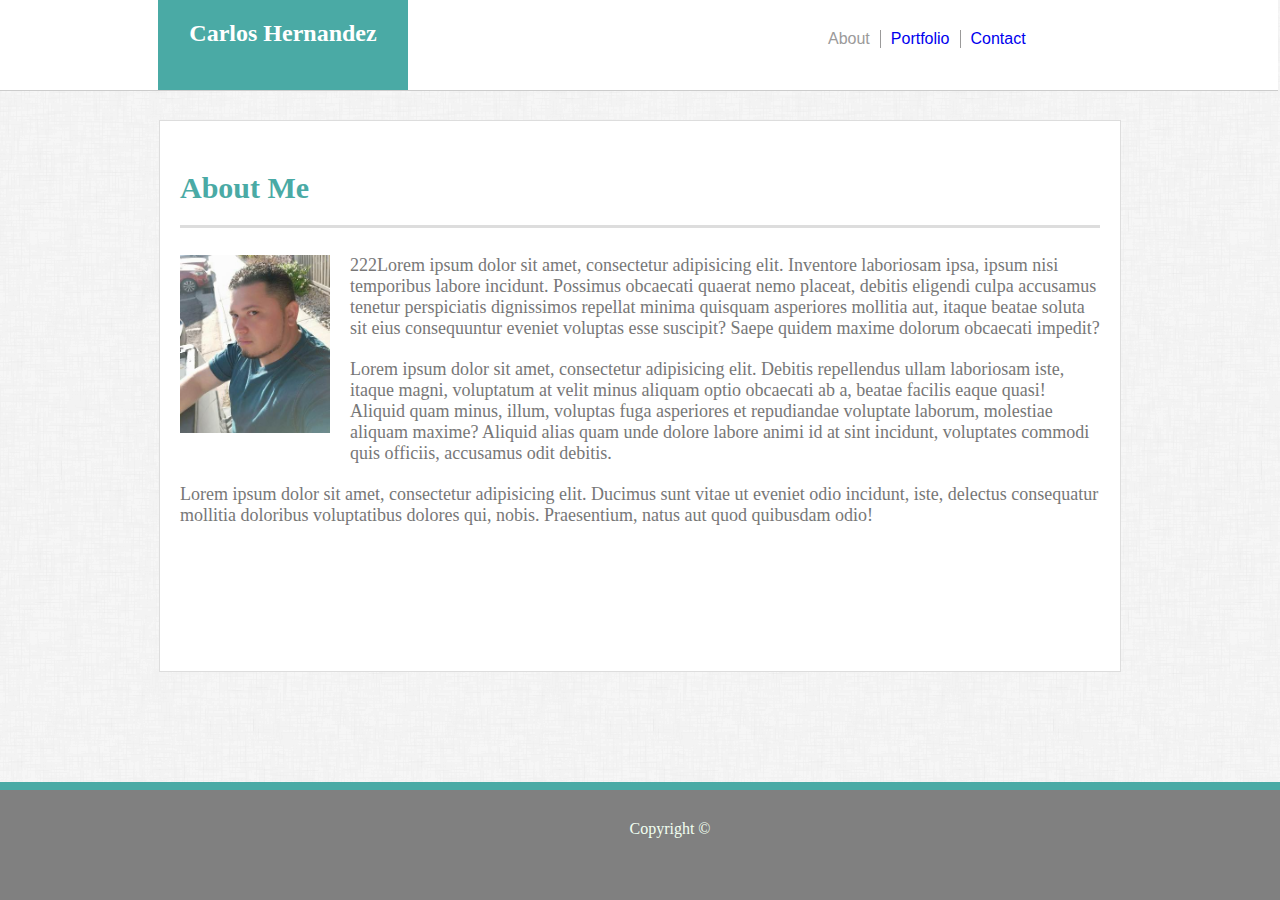
<file: index.html>
<!DOCTYPE html>
<html lang="en">
<head>
    <meta charset="UTF-8">
    <meta name="viewport" content="width=device-width, initial-scale=1.0">
    <meta http-equiv="X-UA-Compatible" content="ie=edge">
    <title>About me</title>
    <link rel="stylesheet" href="./assets/css/style.css">
</head>
<body>

    <div class="topbar">

    <div class="widthheader">

        <figure class="namebox"><h2>Carlos Hernandez</h2></figure>

        

        <ul class="menu">
            <li class="current"><a href="#"> About</a></li>
            <li><a href="portfolio.html">Portfolio</a></li>
            <li><a href="contact.html">Contact</a></li>
        </ul>

    </div>
</div>


    <section class="mainbox">

            
            <div class="container-all">
       
                    <h1 class="title">About Me</h1>
                    <hr>
                    <img class="myimage" src="./assets/images/me1.jpg" alt="">
                    <!-- <h1 class="sub-title">Canon EOS 80D</h1> -->
                     
                    <p>222Lorem ipsum dolor sit amet, consectetur adipisicing elit. Inventore laboriosam ipsa, ipsum nisi temporibus labore incidunt. Possimus obcaecati quaerat nemo placeat, debitis eligendi culpa accusamus tenetur perspiciatis dignissimos repellat minima quisquam asperiores mollitia aut, itaque beatae soluta sit eius consequuntur eveniet voluptas esse suscipit? Saepe quidem maxime dolorum obcaecati impedit?</p>
                    <p>Lorem ipsum dolor sit amet, consectetur adipisicing elit. Debitis repellendus ullam laboriosam iste, itaque magni, voluptatum at velit minus aliquam optio obcaecati ab a, beatae facilis eaque quasi! Aliquid quam minus, illum, voluptas fuga asperiores et repudiandae voluptate laborum, molestiae aliquam maxime? Aliquid alias quam unde dolore labore animi id at sint incidunt, voluptates commodi quis officiis, accusamus odit debitis.</p>
                    <p>Lorem ipsum dolor sit amet, consectetur adipisicing elit. Ducimus sunt vitae ut eveniet odio incidunt, iste, delectus consequatur mollitia doloribus voluptatibus dolores qui, nobis. Praesentium, natus aut quod quibusdam odio!</p>
                    
            </div>

 
    
    </section>
    <!-- <img src="/assets/images/me.jpg" alt="me"> -->
    <!-- </div> -->

<section class="space">
  

</section>
<section>
    
    <footer class="footer">

        Copyright 	&#169;
    </footer>
</section>
   </body>
</html>
</file>
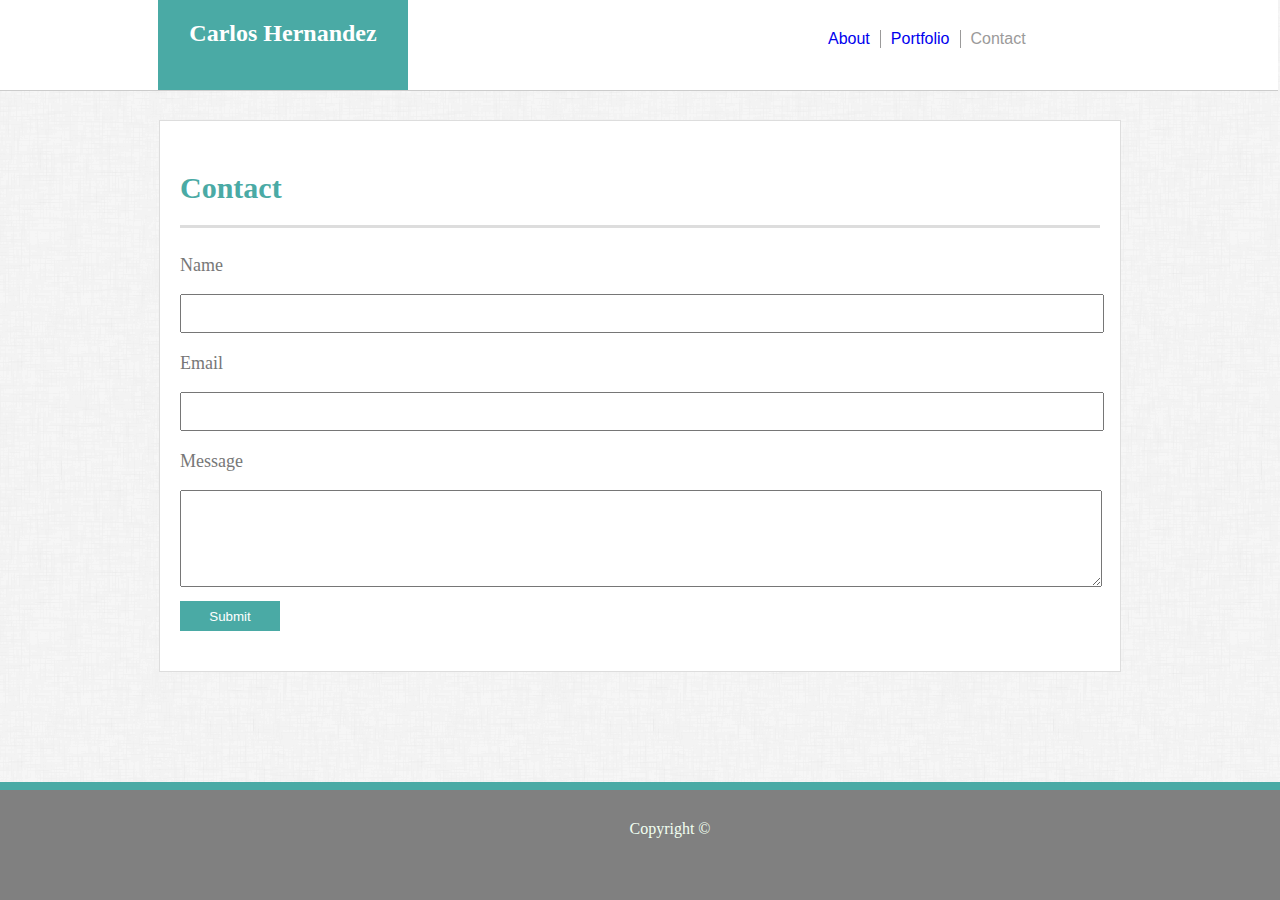
<file: contact.html>
<!DOCTYPE html>
<html lang="en">
<head>
    <meta charset="UTF-8">
    <meta name="viewport" content="width=device-width, initial-scale=1.0">
    <meta http-equiv="X-UA-Compatible" content="ie=edge">
    <title>Contact</title>
    <link rel="stylesheet" href="assets/css/style.css">
</head>
<body>

    <div class="topbar">

    <div class="widthheader">

        <figure class="namebox"><h2>Carlos Hernandez</h2></figure>

        

        <ul class="menu">
            <li ><a href="index.html"> About</a></li>
            <li><a href="portfolio.html">Portfolio</a></li>
            <li class="current"><a href="#">Contact</a></li>
        </ul>

    </div>
</div>

    <section class="mainbox">

            
        <div class="container-all">
       
            <h1 class="title">Contact</h1>
            <hr>
            <div >
                <p>Name</p>
                <input class="inputext1" name="firstname" type="text">
            </div>
            <div> 
                 <p>Email</p>
                <input class="inputext1" type="email">
            </div>
            <div> 
                <p>Message</p>
                <textarea name="message" rows="5" cols="30"></textarea>
            </div>

            <input class="button" type="submit">

        </div>

 
    
    </section>
    <!-- <img src="/assets/images/me.jpg" alt="me"> -->
    <!-- </div> -->

 
<section>
    
    <footer class="footer">

        Copyright 	&#169;
    </footer>
</section>
   </body>
</html>
</file>
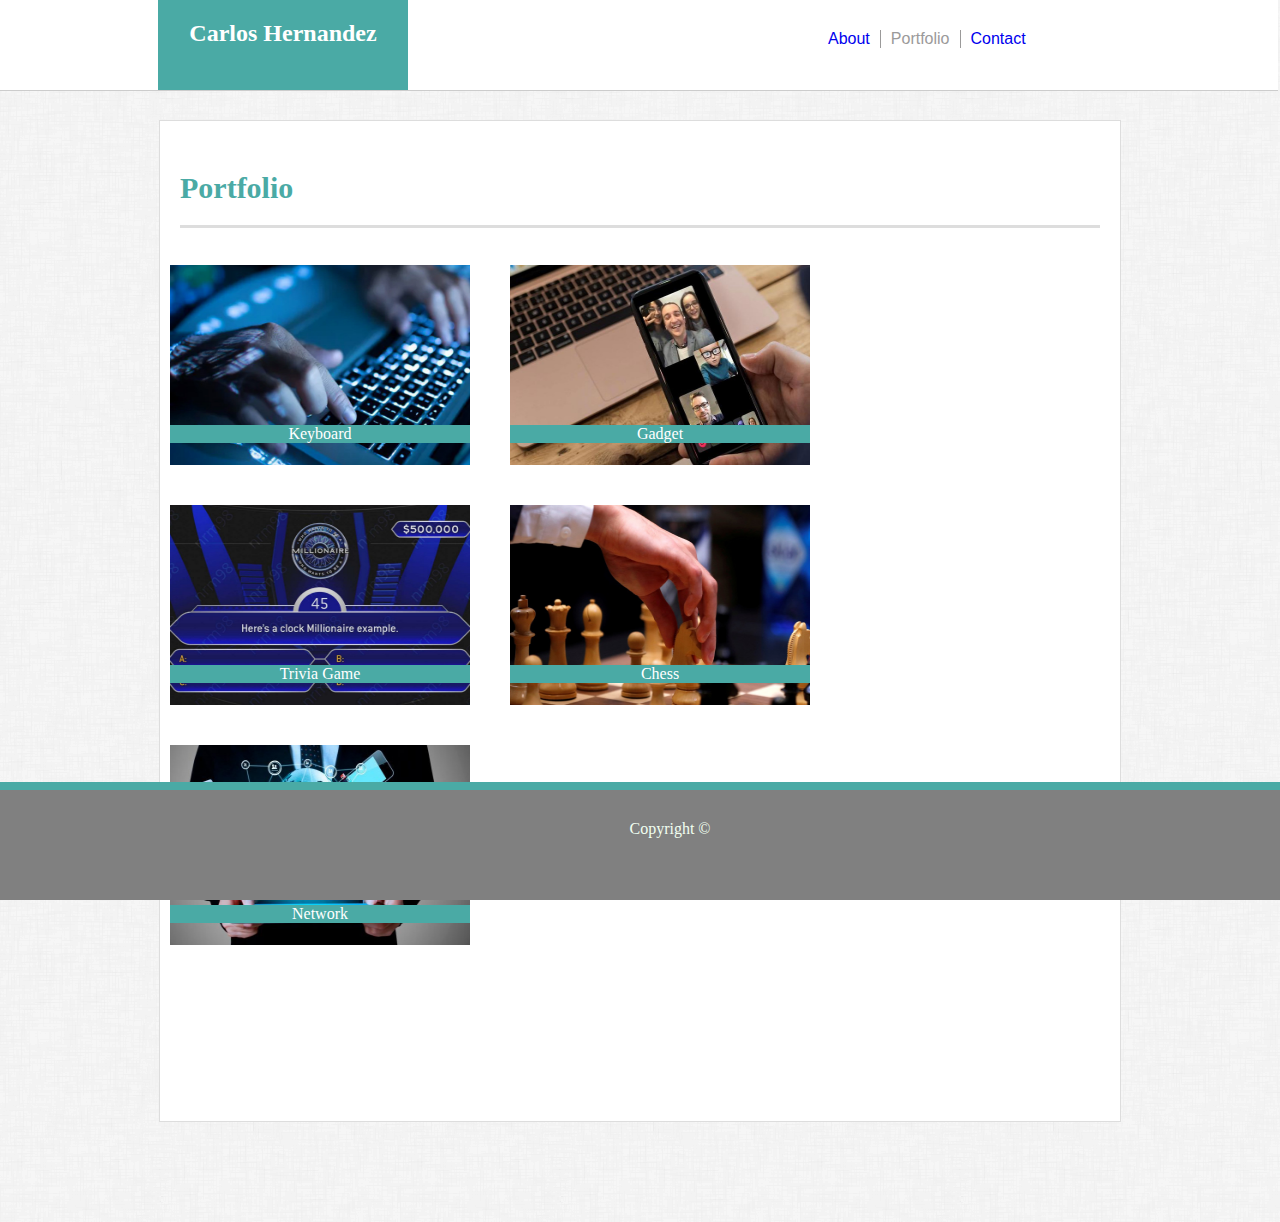
<file: portfolio.html>
<!DOCTYPE html>
<html lang="en">
<head>
    <meta charset="UTF-8">
    <meta name="viewport" content="width=device-width, initial-scale=1.0">
    <meta http-equiv="X-UA-Compatible" content="ie=edge">
    <title>Portfolio</title>
    <link rel="stylesheet" href="assets/css/style.css">
</head>
<body>

    <div class="topbar">

    <div class="widthheader">

        <figure class="namebox"><h2>Carlos Hernandez</h2></figure>

        

        <ul class="menu">
            <li ><a href="index.html"> About</a></li>
            <li class="current"><a href="#">Portfolio</a></li>
            <li ><a href="contact.html">Contact</a></li>
        </ul>

    </div>
</div>

    <section class="large">

            
        <div class="container-all">
       
            <h1 class="title">Portfolio</h1>
            <hr>

             

            <section class="picture1"> 
                <label for="DD">Keyboard</label>
                <img  class="imagport"  src="assets/images/picture1.jpg" alt="image1">
               
            </section>    

        
            <section class="picture2"> 
                <label for="DD">Gadget</label>
                <img  class="imagport" src="assets/images/picture2.jpg" alt="image2">
            </section>

            <section class="picture3">
                <label for="DD">Trivia Game</label>
                <img class="imagport"  src="assets/images/picture3.jpg" alt="image3">
            </section>

            <section class="picture4">
                <label for="DD">Chess</label>
                <img class="imagport"  src="assets/images/picture4.jpg" alt="image4">
            </section>

            <section class="picture5">
                <label for="DD">Network</label>
                <img class="imagport"  src="assets/images/picture5.jpg" alt="image5">
            </section>

        </div>

 
    
    </section>
 

 
<section>
    
    <footer class="footer">

        Copyright 	&#169;
    </footer>
</section>
   </body>
</html>
</file>
<file: assets/css/style.css>
/*portfolio*/

.large{
    margin-right: auto;
    margin-left: auto;
    /* display: block; */
    width: 960px;
    height: 1000px;
    background-color: #ffffff;
    margin-top: 120px;
    border: #dddddd solid 1px;
}

.imagport{
 

    width: 1000px;
   
  

    
    height:200px;
 
    width: 300px;
    overflow: hidden;
   } 

 



label{
   
    position: absolute;
   
    top: 80%;
    width:100%;
    background-color: #4aaaa5;
    text-align: center;
    color: #ffffff;
    

}

.ff{
    top: 50px;
    z-index: 1;
}

.picture1{
    float: left;
    clear: both;
    position: relative;
    top: 10px;
    width:300px;
    height:200px;
    background-color: #4aaaa5;
    left: 10px;
   } 



.picture2{
    
    float: left;
    position: relative;
    top: 10px;
    width:300px;
    height:200px;  
    background-color: black;
    left: 50px;

}
.picture3{
    clear: both;
    float: left;
    position: relative;
    top: 50px;
    width:300px;
    height:200px;
    background-color: #4aaaa5;
    left: 10px;

}
.picture4{
    
    float: left;
    position: relative;
    width:300px;
    height:200px;  
    top: 50px;
    background-color: black;
    left: 50px;


}
.picture5{
    clear: both;
    float: left;
   
    position: relative;
    margin-top:90px;
   
    width:300px;
    height:200px;
    background-color: #4aaaa5;
    left: 10px;

}

/*contact*/

.inputext1{
    margin-left: 20px;
    padding: 10px;
    /* height: 50px; */
    margin-top: 0px;
    width: 900px;

}

textarea{
    margin-left: 20px;
    top: -50px;
  
    padding: 10px;
 
    margin-top: -10;
    width: 900px;
}

.button{
    width: 100px;
    height: 30px;
    margin-left: 20px;
    background-color: #4aaaa5;
    border-style: none;
    color: #ffffff;
    margin-top: 10px;
}




body{
     
 
    background-image: url("/assets/images/dust_scratches.png");
     margin-top: 100px;
    margin-bottom: 100px; 

}
.widthheader{
    width: 960px;
    height: 90px; 
    background-color: #ffffff;
    margin-right: auto;
    margin-left: auto;

}

 

footer {
    
    position: fixed;
    background-color: gray;
    color: honeydew;
   
    padding: 30px;
    border-top: 8px solid #4aaaa5;
    left: 0;
    bottom: 0;
    width: 100%;
    height: 50px;
    text-align: center;
    
}




 
.title{
    color: #4aaaa5;
    margin-left: 20px;
     
    padding-top: 30px;
    font-size: 30px;
    margin-bottom: 50px;


}

hr{
 
    position: absolute;
    width: 920px;
    height: 3px;
    background-color: #dddddd;
    border-color: #dddddd;
    margin-left: 20px;
    margin-bottom: 20px;
    border: 0px;
    margin-top: -30px;

}

.container-all{
    color:#777777;
    margin-bottom: 40px;
    bottom: 40px;/* absolute and fixed*/
}




.myimage{
    width: 150px;
    float: left;
    margin-right: 20px;
    margin-bottom: 20px;
    margin-left: 20px;
}
 
 
.container-all p{
    font-size: 18px;
    font-weight: 300;
    margin-top: 20px;
    margin-left: 20px;
    margin-right: 20px;

}

.mainbox {
    margin-right: auto;
    margin-left: auto;
    /* display: block; */
    width: 960px;
    height: 550px;
    background-color: #ffffff;
    margin-top: 120px;
    border: #dddddd solid 1px;
    
  
  }



  /** heaDER**/
.namebox{
  /* float: left;*/
  /* position: absolute; */
   width: 250px;
   height: 90px; 
   background-color: #4aaaa5;
   margin-top: 0px;
   margin-left: 0px;
 
   display:inline-block;
   
   line-height:normal;
   vertical-align:50%;
   text-align: center;
   
   
    
}

figure{
    color: #ffffff;
    font-family: Georgia, 'Times New Roman', Times, serif, Helvetica, sans-serif;
    
}

.topbar{
    position: fixed;
    background-color: #ffffff;
    height: 90px;
   
    top: 0px;
    margin-left: -10px;
    
    width: 100%;
    border-bottom: 1px solid #cccccc;
    z-index: 1;
    
}
    

.menu{
    margin-top: 30px;
    width: 300px;
    float: right;
}

.menu li{

    float: left;
  
    list-style: none outside none;
    padding-left: 5px;
    padding-right: 5px;
    width: auto;
    border-right: 1px solid #9B9A9A;

}

.menu li a{
    font-family: Arial, Helvetica, sans-serif;
    /* font-size: 11px;*/
    text-decoration: none;
    padding: 10px;
   /* background-color: antiquewhite;*/

    list-style: none outside none;
    padding-left: 5px;
    padding-right: 5px;
    width: auto;
   
}

.menu li:last-child{
    border-right: none;
}

.menu li a:hover{
    color: #9b9a9a;
}

.menu .current a {
    color: #9B9A9A;
    text-decoration: none;
}
.menu .current a:hover {
    color: #000000;
    text-decoration: none;
}

#division {
    padding: 20px;
    margin-top: 20px;
    background: #214fb3;
    width: 20px;
    height: 8px;
  
  }
</file>
